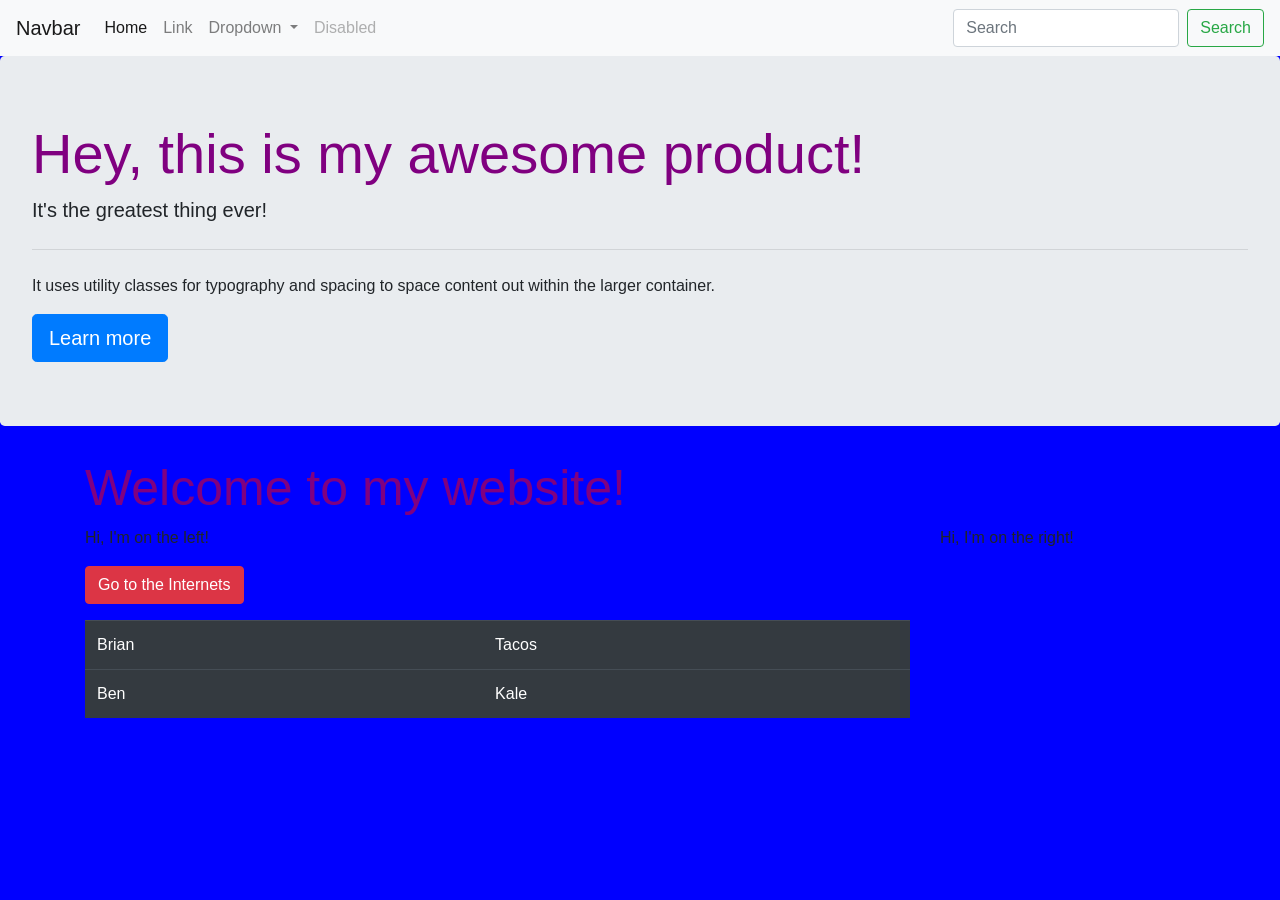
<file: index.html>
<!DOCTYPE html>
<html lang="en">
<head>
  <meta charset="UTF-8">
  <meta name="viewport" content="width=device-width, initial-scale=1.0">
  <meta http-equiv="X-UA-Compatible" content="ie=edge">
  <title>Hello Bootstrap!</title>
  <link rel="stylesheet" href="https://stackpath.bootstrapcdn.com/bootstrap/4.4.1/css/bootstrap.min.css" integrity="sha384-Vkoo8x4CGsO3+Hhxv8T/Q5PaXtkKtu6ug5TOeNV6gBiFeWPGFN9MuhOf23Q9Ifjh" crossorigin="anonymous">
  <link rel="stylesheet" href="styles.css">
  <script src="https://code.jquery.com/jquery-3.4.1.slim.min.js" integrity="sha384-J6qa4849blE2+poT4WnyKhv5vZF5SrPo0iEjwBvKU7imGFAV0wwj1yYfoRSJoZ+n" crossorigin="anonymous"></script>
  <script src="https://cdn.jsdelivr.net/npm/popper.js@1.16.0/dist/umd/popper.min.js" integrity="sha384-Q6E9RHvbIyZFJoft+2mJbHaEWldlvI9IOYy5n3zV9zzTtmI3UksdQRVvoxMfooAo" crossorigin="anonymous"></script>
  <script src="https://stackpath.bootstrapcdn.com/bootstrap/4.4.1/js/bootstrap.min.js" integrity="sha384-wfSDF2E50Y2D1uUdj0O3uMBJnjuUD4Ih7YwaYd1iqfktj0Uod8GCExl3Og8ifwB6" crossorigin="anonymous"></script>
</head>
<body>
  <nav class="navbar navbar-expand-lg navbar-light bg-light">
    <a class="navbar-brand" href="#">Navbar</a>
    <button class="navbar-toggler" type="button" data-toggle="collapse" data-target="#navbarSupportedContent" aria-controls="navbarSupportedContent" aria-expanded="false" aria-label="Toggle navigation">
      <span class="navbar-toggler-icon"></span>
    </button>
  
    <div class="collapse navbar-collapse" id="navbarSupportedContent">
      <ul class="navbar-nav mr-auto">
        <li class="nav-item active">
          <a class="nav-link" href="#">Home <span class="sr-only">(current)</span></a>
        </li>
        <li class="nav-item">
          <a class="nav-link" href="#">Link</a>
        </li>
        <li class="nav-item dropdown">
          <a class="nav-link dropdown-toggle" href="#" id="navbarDropdown" role="button" data-toggle="dropdown" aria-haspopup="true" aria-expanded="false">
            Dropdown
          </a>
          <div class="dropdown-menu" aria-labelledby="navbarDropdown">
            <a class="dropdown-item" href="#">Action</a>
            <a class="dropdown-item" href="#">Another action</a>
            <div class="dropdown-divider"></div>
            <a class="dropdown-item" href="#">Something else here</a>
          </div>
        </li>
        <li class="nav-item">
          <a class="nav-link disabled" href="#" tabindex="-1" aria-disabled="true">Disabled</a>
        </li>
      </ul>
      <form class="form-inline my-2 my-lg-0">
        <input class="form-control mr-sm-2" type="search" placeholder="Search" aria-label="Search">
        <button class="btn btn-outline-success my-2 my-sm-0" type="submit">Search</button>
      </form>
    </div>
  </nav>
  <div class="jumbotron">
    <h1 class="display-4">Hey, this is my awesome product!</h1>
    <p class="lead">It's the greatest thing ever!</p>
    <hr class="my-4">
    <p>It uses utility classes for typography and spacing to space content out within the larger container.</p>
    <a class="btn btn-primary btn-lg" href="#" role="button">Learn more</a>
  </div>
  <div class="container">
    <div class="row">
      <div class="col-md-12">
        <h1>Welcome to my website!</h1>
      </div>
    </div>
    <div class="row">
      <div class="col-md-9">
        <p>Hi, I'm on the left!</p>
        <p>
          <a class="btn btn-danger" href="https://google.com/">Go to the Internets</a>
        </p>
        <table class="table table-dark">
          <tr>
            <td>Brian</td>
            <td>Tacos</td>
          </tr>
          <tr>
            <td>Ben</td>
            <td>Kale</td>
          </tr>
        </table>
      </div>
      <div class="col-md-3">
        Hi, I'm on the right!
      </div>
    </div>
  </div>
</body>
</html>
</file>
<file: styles.css>
body {
  background-color: blue;
}
h1 {
  color: red;
  font-size: 50px;
}
h2 {
  color: green;
}
h1, h2 {
  color: purple;
}
li.food {
  color: orange;
}
li {
  color: blue;
}
img.tacos {
  width: 400px;
}
img.kitty {
  width: 300px;
}
</file>
